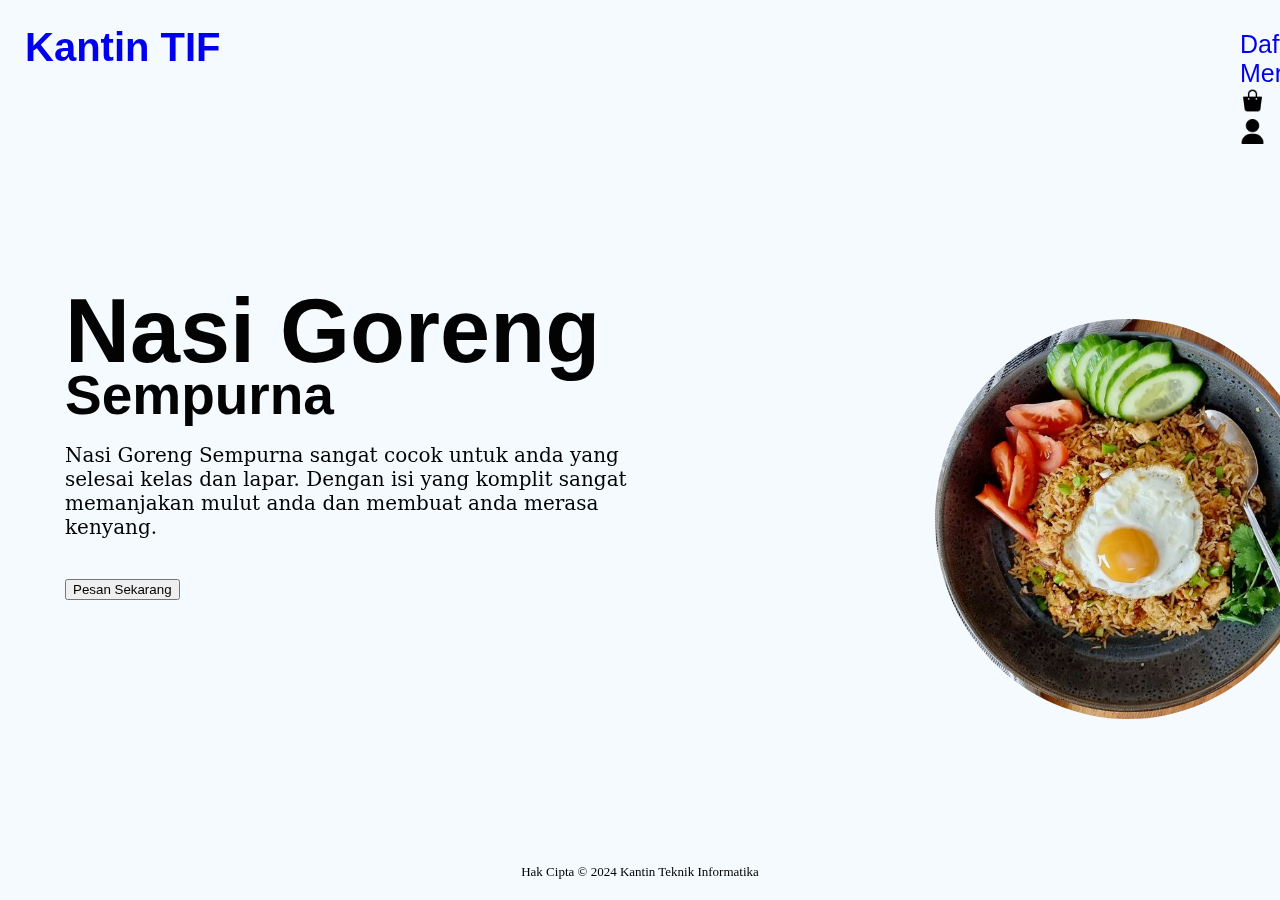
<file: index.html>
<!DOCTYPE html>
<html lang="en">
<head>
  <meta charset="UTF-8">
  <meta name="viewport" content="width=device-width, initial-scale=1.0">
  <title>Kantin TIF</title>
  <link rel="stylesheet" href="style.css">
</head>
<body>
  <div class="container">
    <header>
      <h1><a href="index.html">Kantin TIF</a></h1>
    </header>
      <nav class="Navbar">
        <ul>  
          <li><a href="section2.html">Daftar Menu</a></li>
          <li><a href="section2.html"><img src="assets/img/shopping-bag.png" alt="nasgorkeranjang belanja" height="25px"></a></li>
          <li><a href="section2.html"><img src="assets/img/image.png" alt="nasgorProfile" height="25px"></a></li>
        </ul>
      </nav>
  </div>
  <div class="main">
    <main>
      <div class="content">
        <article class="Jenis">
          <h1>Nasi Goreng</h1>
          <h2>Sempurna</h2>
        </article>
        <article>
          <p>Nasi Goreng Sempurna sangat cocok untuk anda yang selesai kelas dan lapar. Dengan isi yang komplit sangat memanjakan mulut anda 
            dan membuat anda merasa kenyang.</p>
        </article>
      </div>
      <div class="aside">
        <img src="assets/img/nasi goreng.jpg" alt="nasgor" height="400px">
      </div>
      <div class="button">
        <button type="button">Pesan Sekarang</button>
      </div>
    </main>
  </div>
  <div>
    <footer>
      <p>Hak Cipta © 2024 Kantin Teknik Informatika</p>
    </footer>
  </div>
</body>
</html>
</file>
<file: style.css>
body {
  margin: 10px;
  background-color: rgb(244, 250, 253);
}

.container {
  margin: 15px;
  display: inline-block;
}

a {
  text-decoration: none;
}
.container header h1 {
  display: inline;
  font-family:'Gill Sans', 'Gill Sans MT', Calibri, 'Trebuchet MS', sans-serif;
  color: rgb(8, 34, 45);
  font-size: 40px;
}

.container ul li {
  display: inline-block;
  font-family: 'Gill Sans', 'Gill Sans MT', Calibri, 'Trebuchet MS', sans-serif;
  color: rgb(8, 34, 45);
  margin-left: 25px;
}

ul{
  margin-left: 1150px;
  font-size: 25px;
  margin-top: -40px;
}

.main {
  margin: 15px;
}

.main .content .Jenis h1 {
  margin-top: 90px;
  font-family:Arial, Helvetica, sans-serif;
  font-size: 90px;
  color: rgb(3, 3, 3);
  margin-left: 40px;
}

.main .content .Jenis h2 {
  margin-top: -80px;
  font-family:Arial, Helvetica, sans-serif;
  font-size: 55px;
  color: rgb(3, 3, 3);
  margin-left: 40px;
}
  
.main .content article p {
  margin-top: -30px;
  font-family:Arial, Helvetica, sans-serif;
  font-size: 20px;
  color: rgb(3, 3, 3);
  width: 50%;
  font-family:  'serif';
  margin-left: 40px;
}

.main .aside img {
  margin-left: 900px;
  margin-top: -250px;
  padding: 10px;
  display: block;
  border-radius: 70%;
  mix-blend-mode: multiply;
}

.button {
  margin-left: 40px;
  margin-top: -150px;
}

footer p {
  position: absolute;
    bottom: 0;
    left: 0;
    width: 100%;
    color: #000000;
    text-align: center;
    padding: 20px 0;
    margin-bottom: 0px;
    font-size: small;
}
</file>
